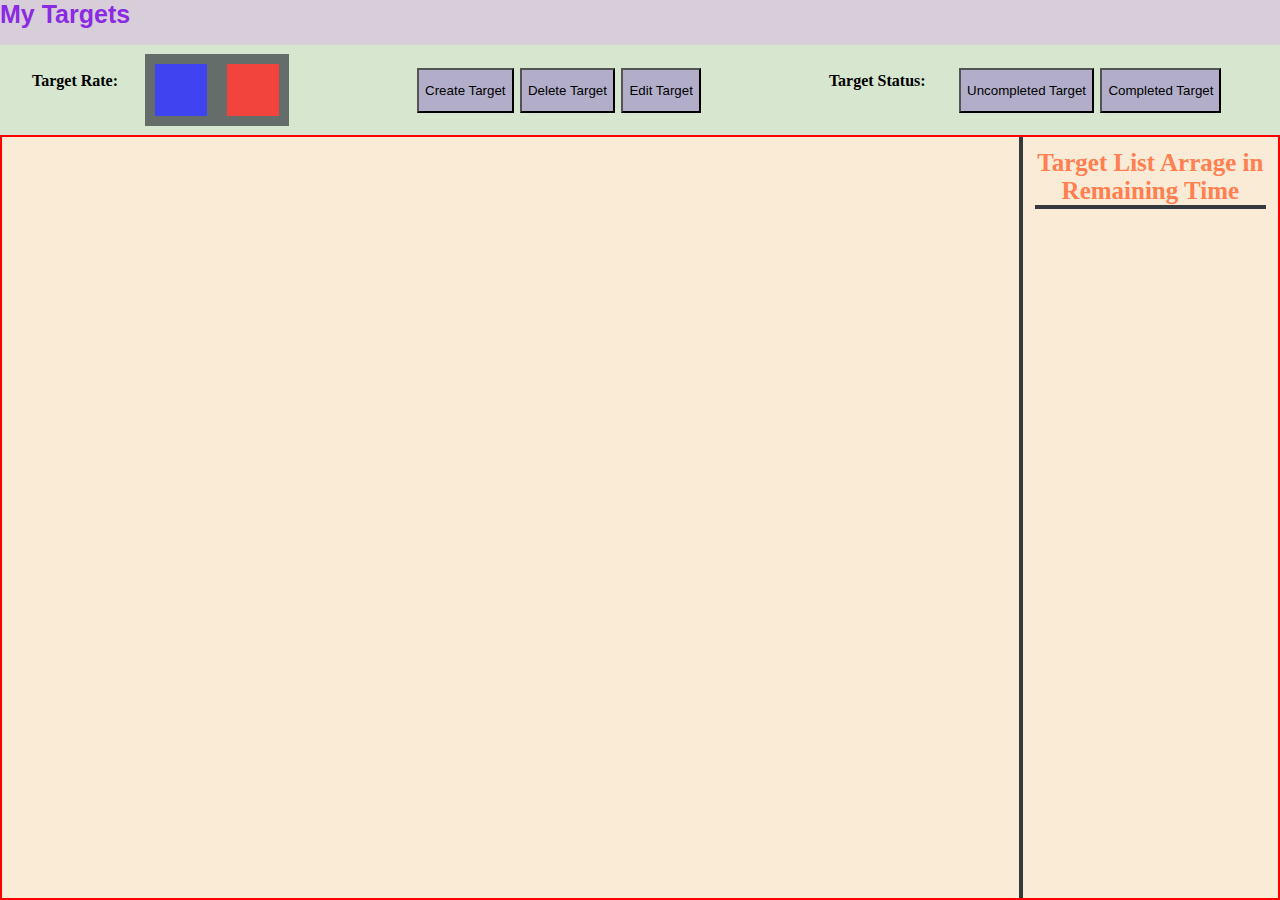
<file: index.html>
<!DOCTYPE html>
<html lang="en">
  <head>
    <meta charset="UTF-8" />
    <meta http-equiv="X-UA-Compatible" content="IE=edge" />
    <meta name="viewport" content="width=device-width, initial-scale=1.0" />
    <title>My Target</title>

    <link rel="stylesheet" href="style.css" />
  </head>
  <body>
    <div id="container">
      <div id="heading"><div>My Targets</div></div>
      <div class="navBar">
        <p class="rate pp">Target Rate:</p>
        <div class="targetRate">
          <div class="normalTarget"></div>
          <div class="impTarget"></div>
        </div>
        <button class="createBtn">Create Target</button>
        <button class="deleteBtn">Delete Target</button>
        <button class = "editBtn">Edit Target</buttonclass></button>
        <p class="status pp">Target Status:</p>
        <button class="uncomplete">Uncompleted Target</button>
        <button class="complete">Completed Target</button>
      </div>
      <div class="gridContainer">
        <div class="grid">
          <!-- /////target -->

          <!-- <div class="target">
            <div class="color"></div>
            <div class="contant">
              <div class="idContainer">
                <div class="id">#gKHUJg</div>
                <input type="checkbox" class="checkBox" unchecked />
              </div>
              <div class="title">Math Chapter-2</div>
              <div class="time">
                <div class="starting">12-5-2021</div>
                <div class="ending">15-5-2021</div>
              </div>
            </div>
          </div> -->

          <!-- //////// -->

          <!-- ///////Create Target -->

          <!-- <div class="createTarget">
            <div class="createTitle" contenteditable>Enter Your Target Title Here<br>
              And Press Enter
            </div>
            <div class="createDate">
              <p class = "sDate">Starting Date</p>
             <input type = "date" class = "startDate">
             <p class = "sDate">Ending Date</p>
             <input type = "date" class = "endDate">
            </div>
            <div class="createRate">
             <p class = "targetRate">Rate your Target:</p>
             <div class="create Blue select"></div>
             <div class="create Red"></div>
            </div>

          </div> -->

          <!-- ///////////// -->
        </div>
        <div class="navRight">
          <div class="p">
          <p>Target List Arrage in Remaining Time</p>
        </div>
        <div class="navRightBottom">

          <!-- <div class="sortedTarget">
            <div class="sortedColor red"></div>
            <div class="remainingTime">
              <span>Remaining Time:</span>
              <time>2 days</time>
            </div>
            <div class="sortTargetContainer">
              <div class="argTargetTitle">Lorem ipsum dolor sit,</div>
            </div>
          </div>
 -->
</div>
        </div>
      </div>
    </div>

    <script src="script.js"></script>
  </body>
</html>
</file>
<file: style.css>
* {
  box-sizing: border-box;
}

body {
  margin: 0;
}

#container {
  height: 100vh;
  width: 100vw;
  background-color: antiquewhite;
}

#heading {
  height: 5%;
  width: 100%;
  font-size: 25px;
  font-family: Arial, Helvetica, sans-serif;
  /* text-align: center; */
  font-weight: bold;
  color: blueviolet;
  font-stretch: expanded;
  background-color: rgb(216, 206, 218);
  overflow: hidden;
  /* box-shadow: 1 2 3 rgb(216, 206, 218); */
}
#heading div {
  animation: moveRight 12s infinite;
}

@keyframes moveRight {
  0% {
    transform: translateX(0%);
  }
  25% {
    transform: translateX(45%);
  }
  50% {
    transform: translateX(90%);
  }
  75% {
    transform: translateX(45%);
  }
  100% {
    transform: translateX(0%);
  }
}

.navBar {
  height: 10%;
  background-color: rgb(214, 230, 207);
  display: flex;
}

p {
  font-size: medium;
  font-weight: bold;
  margin: 2px;
}

.targetRate,
.targetStatus {
  /* border: 1px solid; */
  height: 8vh;
  width: 16vh;
  margin-top: 1vh;
  display: flex;
}
.targetRate div {
  height: 100%;
  width: 50%;

  border: 10px solid #343a40;
}

.normalTarget {
  background-color: blue;
  opacity: 0.7;
}

.impTarget {
  background-color: red;
  opacity: 0.7;
}

.targetRate :hover {
  opacity: 1;
}

button {
  height: 5vh;
  margin-top: 2.5vh;
  margin-left: 0.4rem;
  background-color: rgb(178, 174, 201);
}

.createBtn {
  margin-left: 8rem;
}


.targetStatus {
  /* height: 8vh; */
  width: auto;
  /* margin-top: 1vh; */
  /* display: flex; */
  /* align-items: center; */
  /* justify-content: center; */
}

.targetStatus div {
  height: 80%;
  width: max-content;
  border: 1px solid;
  font-size: 20px;
  font-weight: bold;
  text-align: center;
  text-justify: center;
  /* padding: 8px; */
}

.gridContainer {
  height: 85vh;
  width: 100%;
  border: 2px solid red;
  display: flex;
}

.grid {
  /* border: 1px solid; */
  border-right: 4px solid #343a40;
  height: 100%;
  width: 80%;
  display: flex;
  flex-wrap: wrap;
  justify-content: space-evenly;
  padding: 10px;
  overflow: auto;
}

.navRight {
  height: 100%;
  width: 20%;
  padding: 10px;
}

.p{
  height: 15%;
  overflow: auto;
}

.pp{
  margin: 3vh;
  margin-left: 2rem;
}

.status {
  margin-left: 8rem;
}

.navRightBottom{
  height: 85%;
  overflow: auto;
}

.target {
  height: 10rem;
  width: 16rem;
  margin: 4px;
}

.color {
  height: 5%;
  width: 100%;
  /* background-color: blue; */
  border-top-left-radius: 4px;
  border-top-right-radius: 4px;
}

.blue {
  background-color: blue;
}
.red {
  background-color: red;
}

.contant {
  height: 95%;
  width: 100%;
  background-color: aquamarine;
  border-radius: 4px;
  padding: 4px;
  border-bottom-left-radius: 4px;
  border-bottom-right-radius: 4px;
}

.idContainer {
  height: 23%;
  width: 100%;
  display: flex;
}

.id {
  font-size: 20px;
  color: #343a40;
}

.checkBox {
 
  border-radius: 50%;
}

.idContainer{

  display: flex;
      align-items: center;
      justify-content: space-between;
}


.title {
  /* border: 1px solid blue; */
  height: 47%;
  font-size: 18px;
  font-family: Arial, Helvetica, sans-serif;
  font-weight: bold;
  /* display: flex; */
  text-align: center;
  justify-content: center;
  overflow: auto;
}

.time {
  display: flex;
  justify-content: space-evenly;
  padding: 14px;
}

.navRight p {
  font-size: 25px;
  text-align: center;
  font-weight: bold;
  color: coral;

  border-bottom: 4px solid #343a40;
}

.createTarget {
  height: 15rem;
  width: 25rem;
  padding: 10px;
  background-color: bisque;
  position: fixed;
  top: calc((100vh - 15rem) / 2);
  left: calc((100vw - 25rem) / 2);
  box-shadow: 2px 2px 10px #888888;
}

.createTitle {
  /* border: 1px solid; */
  height: 9rem;
  overflow: auto;
  font-size: 24px;
  padding: 8px;
  font-family: Arial, Helvetica, sans-serif;
  font-weight: bold;
  outline: none;
  background-color: white;
}

.createDate {
  /* border: 1px solid; */
  height: 3rem;
  overflow: auto;
  display: flex;
  padding: 4px;
}

.createDate p {
  margin: 2px;
  text-align: center;
}

.createRate {
  /* border: 1px solid; */
  height: 1.8rem;
  display: flex;
  padding: 2px;
}

.createRate p {
  margin: 0;
  margin-top: 2px;
  margin-left: 4rem;
}

.create {
  height: 1.5rem;
  width: 1.5rem;
  margin: 0;
  margin-left: 2rem;
  opacity: 0.7;
}

.createBlue:hover,
.createRed:hover {
  opacity: 1;
}

.select {
  border: 4px solid black;
  opacity: 1;
}

.btnSelect {
  background-color: #343a40;
}

.displayHidden {
  display: none;
  /* visibility: hidden; */
}

.sortedTarget {
  background-color: #c8e0e0;
  height: 4rem;
  margin-bottom: 10px;
}

.sortedColor {
  height: 1rem;
  width: 100%;
  border-top-left-radius: 4px;
  border-top-right-radius: 4px;
  /* background-color: red; */
}

.remainingTime {
  /* border: 1px solid; */
  height: 1.2rem;
  overflow:auto;
  text-align: center;
  /* padding-right:10px ; */
  /* background-color: #888888; */
}

span {
  margin-left: 12px;
  font-size: 10px;
  font-family: Arial, Helvetica, sans-serif;
  font-weight: bold;
  color:teal;
}

time {
  background-color: antiquewhite;
  font-family:'Times New Roman', Times, serif;
  font-style: inherit;
}

.sortTargetContainer {
  height: 2.5rem;
  border-bottom-left-radius: 4px;
  border-bottom-right-radius: 4px;
  overflow: auto;
}

.argTargetTitle{
  text-align: center;
  padding: 4px;
  padding-left: 12px;
  font-size: 16px;
  font-weight: bold;

}


alert{
  text-align: center;
  font-size: 20px;
  font-family: Arial, Helvetica, sans-serif;
}
</file>
